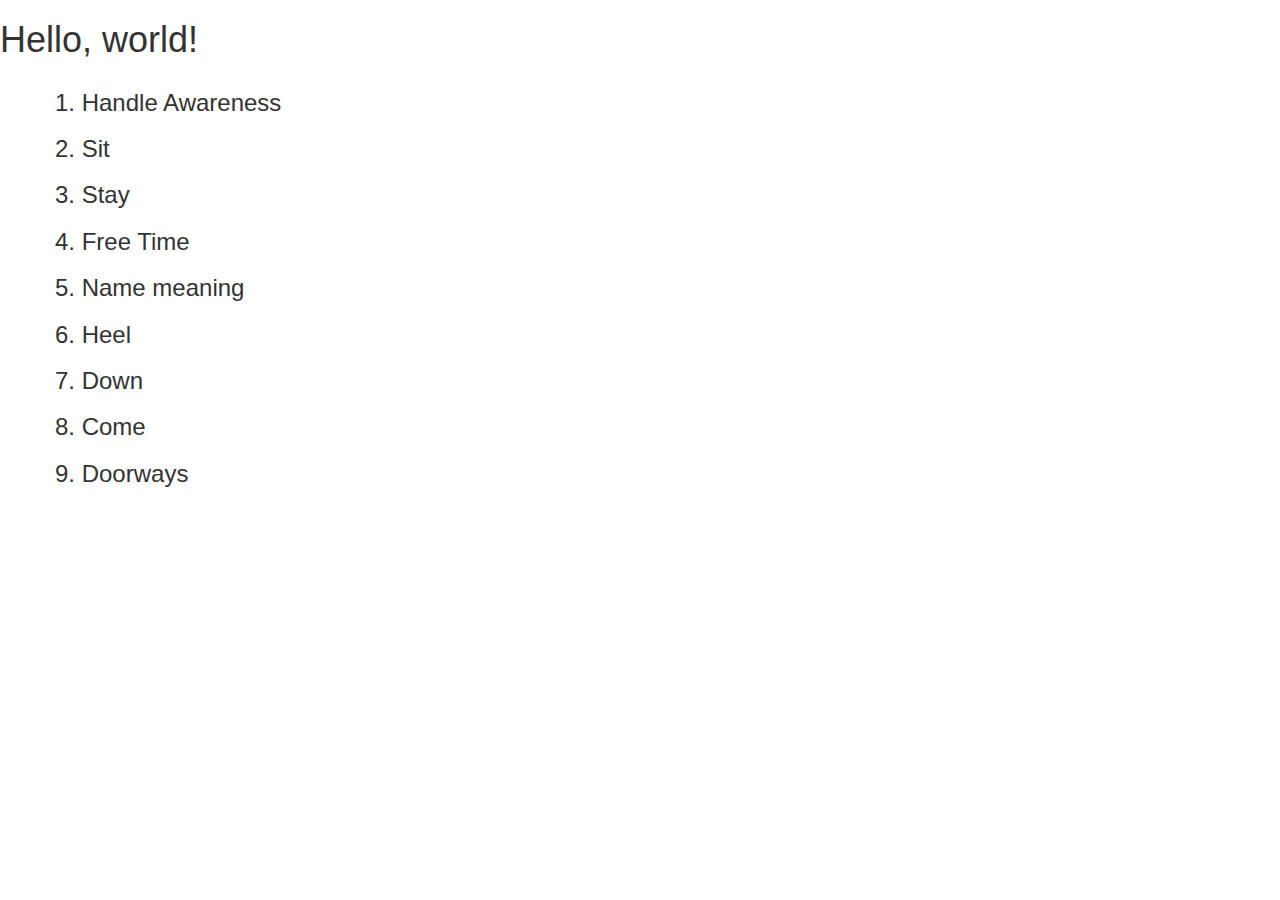
<file: page2.html>
<!doctype html>
<html lang="en">
  <head>
    <meta charset="utf-8">
    <meta http-equiv="X-UA-Compatible" content="IE=edge">
    <meta name="viewport" content="width=device-width, initial-scale=1">
    <!-- The above 3 meta tags *must* come first in the head; any other head content must come *after* these tags -->
    <title>Bootstrap 101 Template</title>

    <!-- Bootstrap -->
    <link rel="stylesheet" href="https://stackpath.bootstrapcdn.com/bootstrap/3.4.1/css/bootstrap.min.css" integrity="sha384-HSMxcRTRxnN+Bdg0JdbxYKrThecOKuH5zCYotlSAcp1+c8xmyTe9GYg1l9a69psu" crossorigin="anonymous">

    <!-- HTML5 shim and Respond.js for IE8 support of HTML5 elements and media queries -->
    <!-- WARNING: Respond.js doesn't work if you view the page via file:// -->
    <!--[if lt IE 9]>
      <script src="https://oss.maxcdn.com/html5shiv/3.7.3/html5shiv.min.js"></script>
      <script src="https://oss.maxcdn.com/respond/1.4.2/respond.min.js"></script>
    <![endif]-->
  </head>
  <body>
    <h1>Hello, world!</h1>
    <div class="container">
        <div class="row">
            <div class="col-12">
                <h3>
                    1. Handle Awareness
                </h3>
                <p>
                    
                </p>
            </div>
            <div class="col-12">
                <h3>
                    2. Sit
                </h3>
                <p>
            
                </p>
            </div>
            <div class="col-12">
                <h3>
                    3. Stay
                </h3>
                <p>
            
                </p>
            </div>
            <div class="col-12">
                <h3>
                    4. Free Time
                </h3>
                <p>
            
                </p>
            </div>
            <div class="col-12">
                <h3>
                    5. Name meaning
                </h3>
                <p>
            
                </p>
            </div>
            <div class="col-12">
                <h3>
                    6. Heel
                </h3>
                <p>
            
                </p>
            </div>          
            <div class="col-12">
                <h3>
                    7. Down
                </h3>
                <p>
            
                </p>
            </div>
            <div class="col-12">
                <h3>
                    8. Come
                </h3>
                <p>
            
                </p>
            </div>          
            <div class="col-12">
                <h3>
                    9. Doorways
                </h3>
                <p>
            
                </p>
            </div>
      </div>
    </div>
    <!-- jQuery (necessary for Bootstrap's JavaScript plugins) -->
    <script src="https://code.jquery.com/jquery-1.12.4.min.js" integrity="sha384-nvAa0+6Qg9clwYCGGPpDQLVpLNn0fRaROjHqs13t4Ggj3Ez50XnGQqc/r8MhnRDZ" crossorigin="anonymous"></script>
    <!-- Include all compiled plugins (below), or include individual files as needed -->
    <script src="https://stackpath.bootstrapcdn.com/bootstrap/3.4.1/js/bootstrap.min.js" integrity="sha384-aJ21OjlMXNL5UyIl/XNwTMqvzeRMZH2w8c5cRVpzpU8Y5bApTppSuUkhZXN0VxHd" crossorigin="anonymous"></script>
  </body>
</html>
</file>
